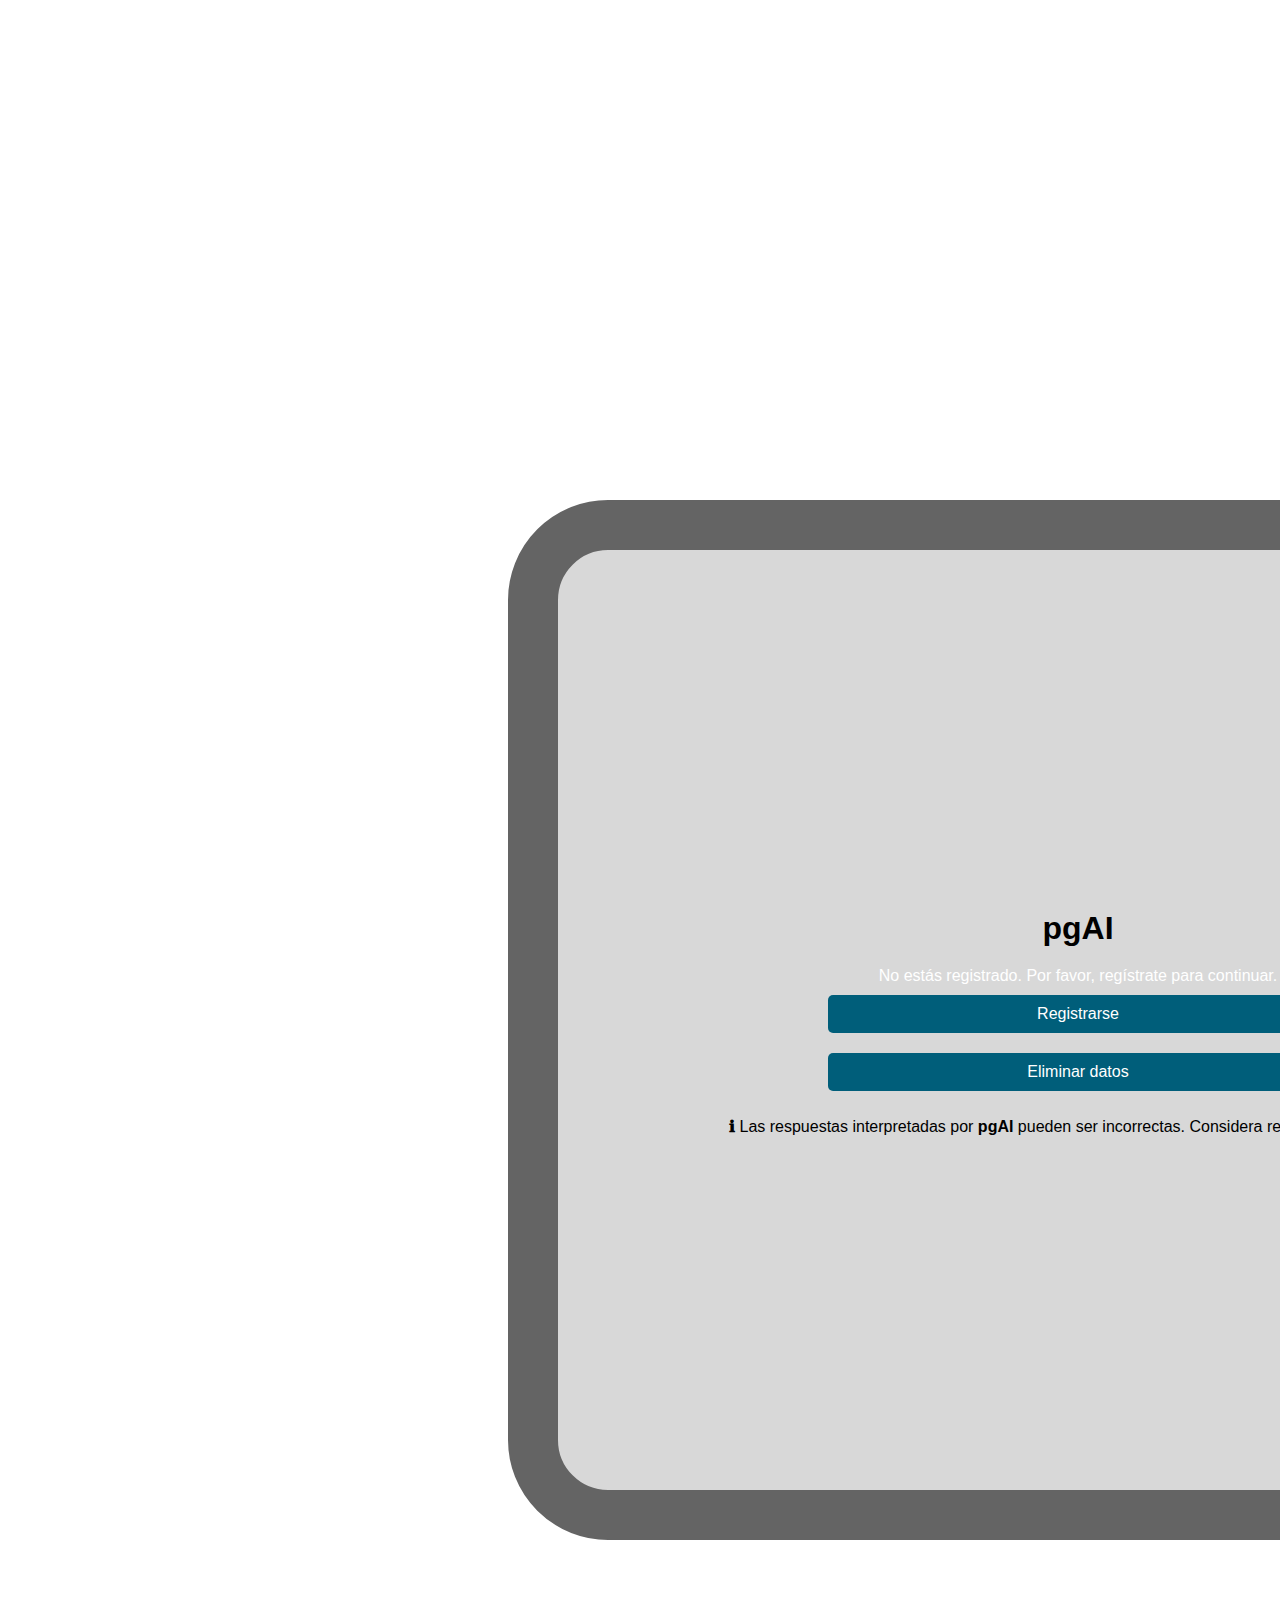
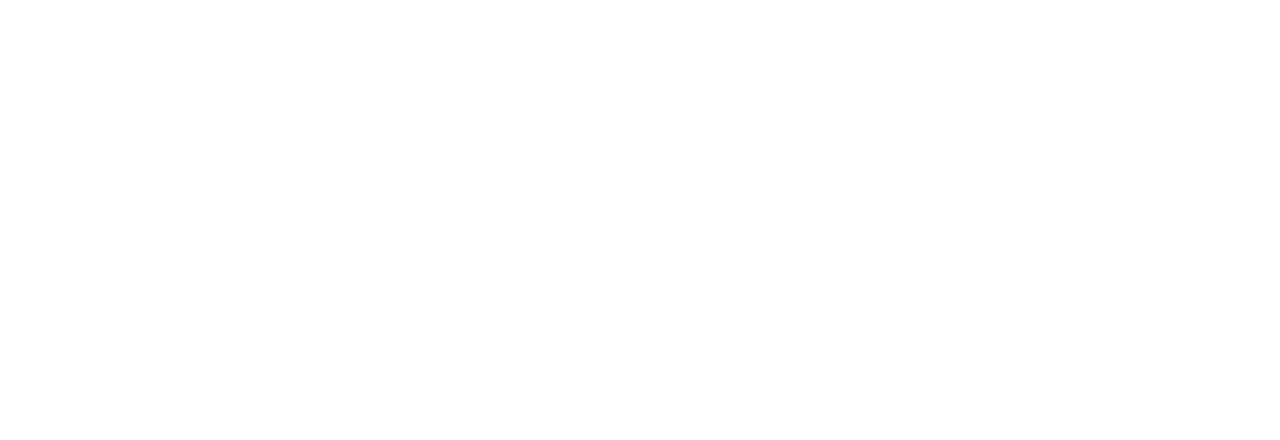
<file: index.html>
<!DOCTYPE html>
<html lang="es">
<head>
    <meta charset="UTF-8">
    <meta name="viewport" content="width=device-width, initial-scale=1.0">
    <title>pgAI</title>
    <link rel="stylesheet" href="styles.css">
    <link rel="icon" type="image/png" href="web.png">
</head>
<body>
    <div class="container">
        <h1>pgAI</h1>
        <div id="registration-check"></div>
        <select id="conversation-select" onchange="loadSelectedConversation()" style="display:none;">
            <option value="new">Nueva Conversación</option>
        </select>
        <button id="clearLocalStorage">Eliminar datos</button>
        <div class="chat-box" id="chat-box" style="display:none;"></div>
        <input type="text" id="user-input" placeholder="Escribe tu mensaje..." style="display:none;">
        <button id="send-button" onclick="sendMessage()" style="display:none;">📨 Enviar</button>
        <p id="mensajeerrores"><b>ℹ</b> Las respuestas interpretadas por <b>pgAI</b> pueden ser incorrectas. Considera revisar las respuestas.</p>
    </div>
    <script src="script.js"></script>
</body>
</html>
</file>
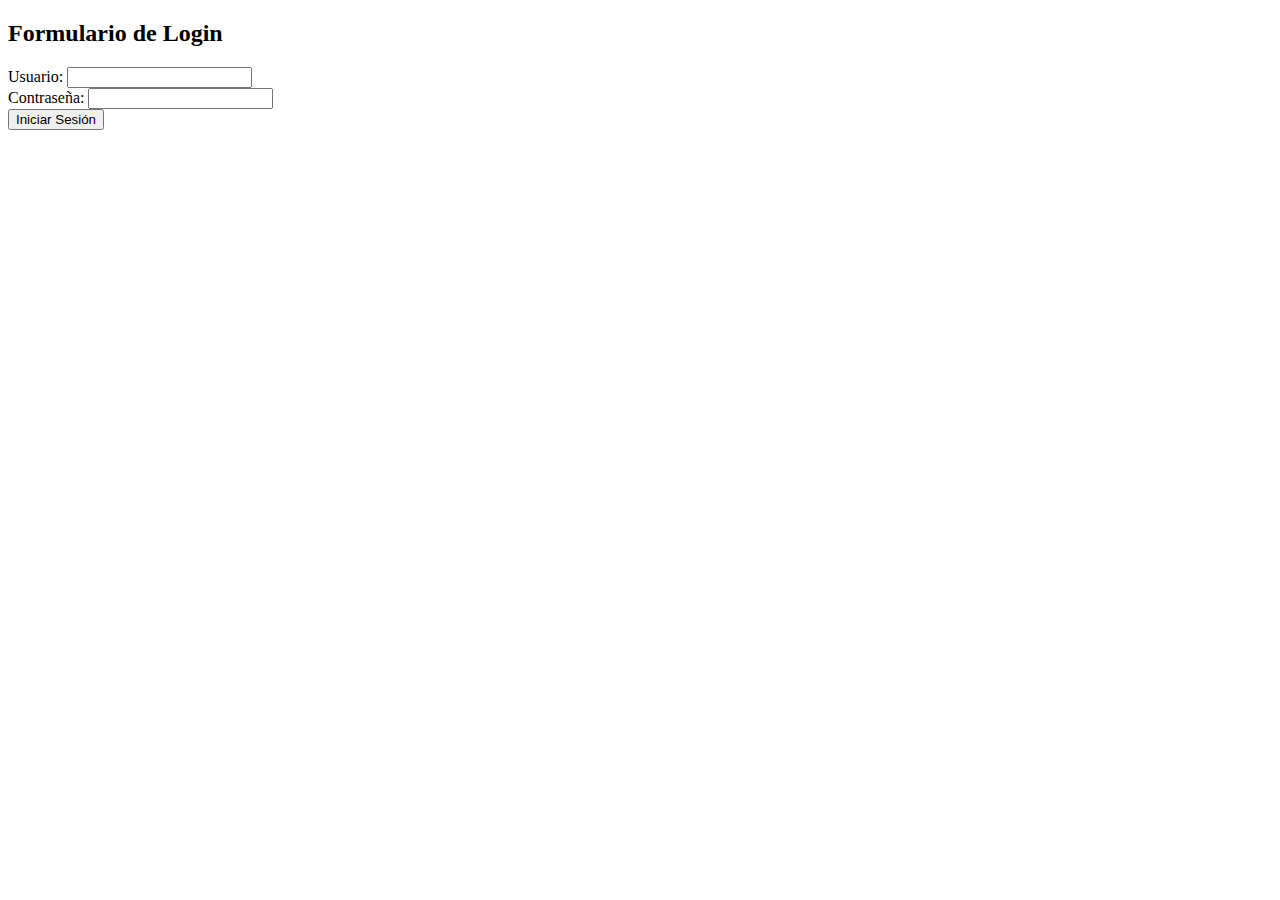
<file: login.html>
<!DOCTYPE html>
<html lang="es">
<head>
    <meta charset="UTF-8">
    <meta name="viewport" content="width=device-width, initial-scale=1.0">
    <title>Formulario de Login</title>
</head>
<body>
    <h2>Formulario de Login</h2>
    <form action="login.php" method="post">
        <div>
            <label for="username">Usuario:</label>
            <input type="text" id="username" name="username" required>
        </div>
        <div>
            <label for="password">Contraseña:</label>
            <input type="password" id="password" name="password" required>
        </div>
        <div>
            <button type="submit">Iniciar Sesión</button>
        </div>
    </form>
</body>
</html>
</file>
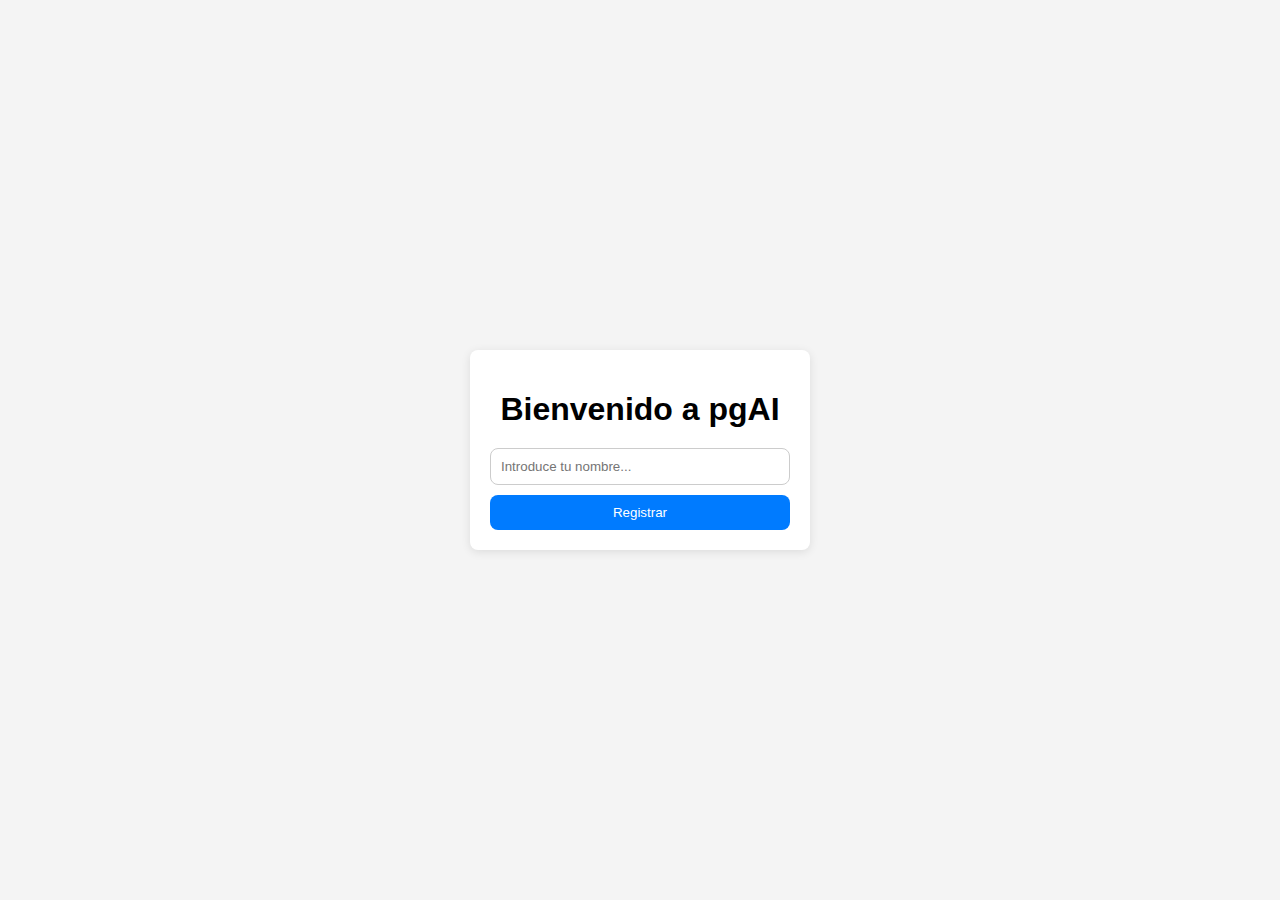
<file: register.html>
<!DOCTYPE html>
<html lang="es">
<head>
    <meta charset="UTF-8">
    <meta name="viewport" content="width=device-width, initial-scale=1.0">
    <title>Registro de Usuario</title>
    <link rel="stylesheet" href="styles-register.css">
    <link rel="icon" type="image/png" href="web.png">
</head>
<body>
    <div class="container">
        <h1>Bienvenido a pgAI</h1>
        <input type="text" id="user-name" placeholder="Introduce tu nombre...">
        <button id="register-button">Registrar</button>
    </div>
    <script src="register.js"></script>
</body>
</html>
</file>
<file: styles.css>
body {
    align-items: center;
    font-family: Arial, sans-serif;
    background-color: #ffffff;
    color: white;
}

.container {
    display: flex;
    flex-direction: column;
    align-items: center;
    display: flex;
    justify-content: center;
    border: 50px solid rgb(100, 100, 100); /* Define el borde */
    border-radius: 100px; /* Ajusta el radio de los bordes */
    padding: 20px; /* Espaciado interno para mejor visualización */
    width: 1000px; /* Ancho del contenedor */
    text-align: center; /* Centra el texto dentro del contenedor */
    background-color: rgb(216, 216, 216);
    box-shadow: 2 4px 6px rgba(0, 0, 0, 0.1);
    margin: 500px;
    display: flex;
    justify-content: center; /* Centra horizontalmente */
    align-items: center; /* Centra verticalmente */
    height: 100vh; /* Ocupa toda la altura de la ventana */
}

h1 {
    margin-bottom: 20px;
    color: black;
    font-family: 'Franklin Gothic Medium', 'Arial Narrow', Arial, sans-serif;
}

.chatbox {
    display: flex;
    flex-direction: column;
    align-items: center;
    width: 90%;
    max-width: 600px;
    padding: 20px;
    background: #ffffff;
    border-radius: 50px;
    box-shadow: 0 4px 8px rgba(0, 0, 0, 0.2);
}

input[type="text"], select, button {
    margin: 10px 0;
    width: 100%;
    padding: 10px;
    border-radius: 5px;
    border: none;
    font-size: 1rem;
    width: 500px;
}

button {
    background-color: #005e7a;
    color: white;
    cursor: pointer;
    transition: background-color 0.3s;
    font-family: 'Franklin Gothic Medium', 'Arial Narrow', Arial, sans-serif;
}

button:hover {
    background-color: #017ba0;
}

.chat-box {
    margin: 10px 0;
    padding: 10px;
    width: 100%;
    height: 300px;
    background: #c0c0c0;
    color: rgb(0, 0, 0);
    overflow-y: auto;
    border-radius: 5px;
    border: 1px solid #444;
    font-family: 'Franklin Gothic Medium', 'Arial Narrow', Arial, sans-serif;
    font-weight: bold;
}

#mensajeerrores {
    color: black;
    font-family: 'Franklin Gothic Medium', 'Arial Narrow', Arial, sans-serif;
}

.clearLocalStorage {
    background-color: red;
}
</file>
<file: styles-register.css>
body {
    font-family: Arial, sans-serif;
    background-color: #f4f4f4;
    display: flex;
    justify-content: center;
    align-items: center;
    height: 100vh;
    margin: 0;
}

.container {
    background-color: #fff;
    padding: 20px;
    border-radius: 8px;
    box-shadow: 0 2px 10px rgba(0, 0, 0, 0.1);
    width: 300px;
    text-align: center;
}

h1 {
    margin-bottom: 20px;
}

input[type="text"] {
    width: calc(100% - 22px);
    padding: 10px;
    margin-bottom: 10px;
    border-radius: 8px;
    border: 1px solid #ccc;
}

button {
    background-color: #007bff;
    color: #fff;
    padding: 10px;
    border: none;
    border-radius: 8px;
    cursor: pointer;
    width: 100%;
}

button:hover {
    background-color: #0056b3;
}
</file>
